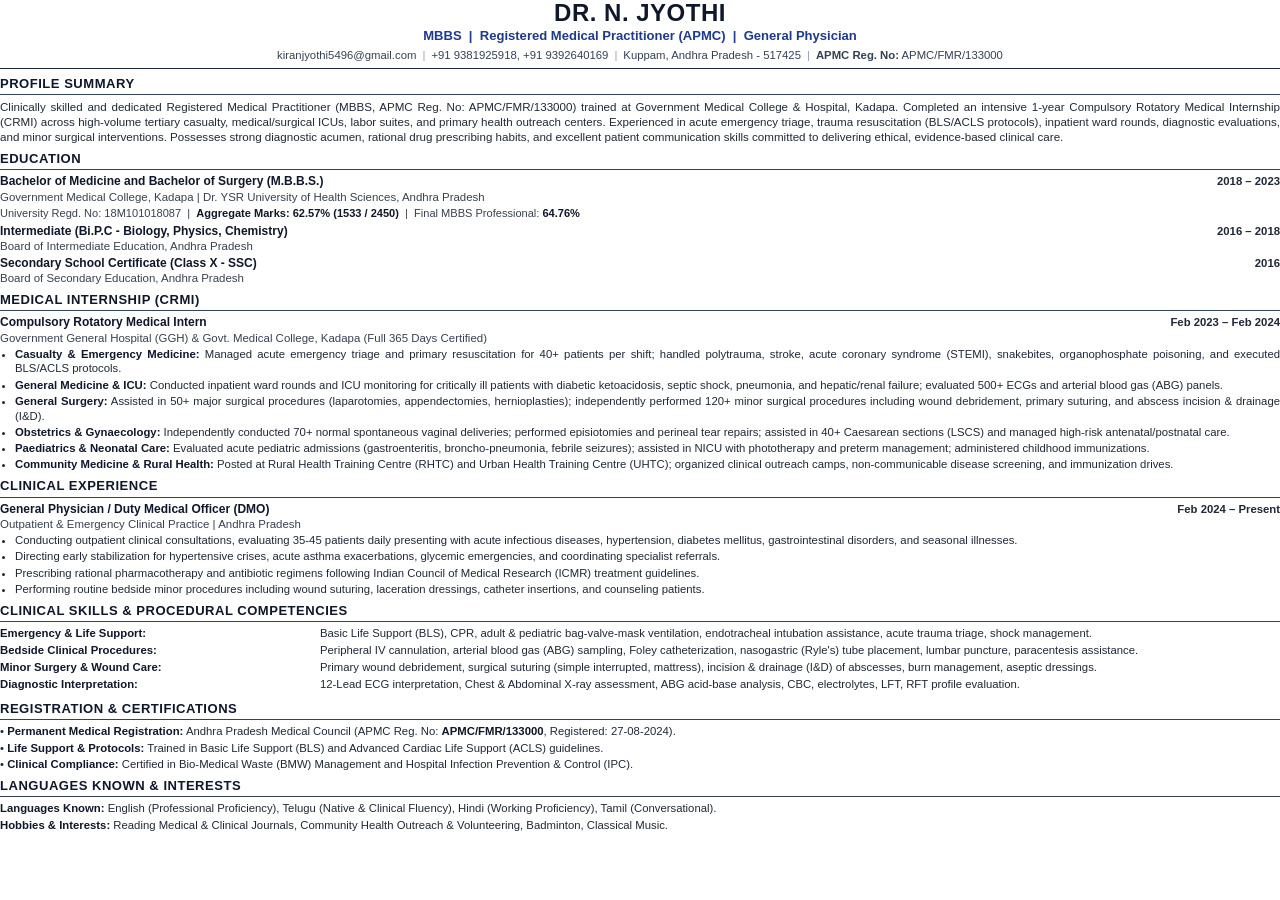
<file: Dr_N_Jyothi_Medical_Resume.html>
<!DOCTYPE html>
<html lang="en">
<head>
<meta charset="UTF-8">
<title>Dr. N. Jyothi - Medical Resume</title>
<style>
  @page {
    size: A4;
    margin: 9mm 13mm 8mm 13mm;
  }

  * {
    box-sizing: border-box;
    margin: 0;
    padding: 0;
  }

  body {
    font-family: 'Calibri', 'Arial', 'Helvetica Neue', sans-serif;
    color: #111827;
    background-color: #ffffff;
    font-size: 8.9pt;
    line-height: 1.28;
    -webkit-print-color-adjust: exact;
    print-color-adjust: exact;
  }

  /* HEADER */
  .header {
    text-align: center;
    margin-bottom: 7px;
    padding-bottom: 5px;
    border-bottom: 1.5px solid #1e293b;
  }

  .name {
    font-size: 18pt;
    font-weight: bold;
    color: #0f172a;
    letter-spacing: 0.5px;
    line-height: 1.1;
    margin-bottom: 2px;
  }

  .subheading {
    font-size: 9.8pt;
    font-weight: bold;
    color: #1e3a8a;
    margin-bottom: 3px;
  }

  .contact-bar {
    font-size: 8.5pt;
    color: #334155;
    display: flex;
    justify-content: center;
    flex-wrap: wrap;
    gap: 0 6px;
  }

  .separator {
    color: #94a3b8;
  }

  /* SECTIONS */
  .section {
    margin-bottom: 6.5px;
  }

  .section-title {
    font-size: 9.8pt;
    font-weight: bold;
    color: #0f172a;
    text-transform: uppercase;
    letter-spacing: 0.5px;
    border-bottom: 1px solid #334155;
    padding-bottom: 1.5px;
    margin-bottom: 4px;
  }

  /* PROFILE SUMMARY */
  .summary-text {
    font-size: 8.7pt;
    text-align: justify;
    line-height: 1.32;
    color: #1f2937;
  }

  /* ENTRIES (Education, Experience, Internship) */
  .entry {
    margin-bottom: 4px;
  }

  .entry-header {
    display: flex;
    justify-content: space-between;
    align-items: baseline;
    font-size: 9pt;
  }

  .entry-title {
    font-weight: bold;
    color: #0f172a;
  }

  .entry-date {
    font-weight: bold;
    color: #1f2937;
    font-size: 8.5pt;
    white-space: nowrap;
  }

  .entry-subtitle {
    font-size: 8.6pt;
    color: #374151;
    margin-bottom: 1.5px;
  }

  /* BULLETS */
  ul.bullets {
    margin-left: 15px;
    padding-left: 0;
    list-style-type: disc;
  }

  ul.bullets li {
    font-size: 8.5pt;
    line-height: 1.28;
    color: #1f2937;
    margin-bottom: 1.8px;
    text-align: justify;
  }

  ul.bullets li strong {
    color: #0f172a;
  }

  /* SKILLS TABLE / GRID */
  .skills-container {
    display: table;
    width: 100%;
    font-size: 8.5pt;
    line-height: 1.28;
  }

  .skill-row {
    display: table-row;
  }

  .skill-label {
    display: table-cell;
    font-weight: bold;
    color: #0f172a;
    width: 25%;
    padding-bottom: 2.5px;
    vertical-align: top;
  }

  .skill-desc {
    display: table-cell;
    color: #1f2937;
    padding-bottom: 2.5px;
    vertical-align: top;
  }

  /* ONE-LINE ITEMS */
  .info-line {
    font-size: 8.5pt;
    color: #1f2937;
    margin-bottom: 2px;
    line-height: 1.28;
  }

  .info-line strong {
    color: #0f172a;
  }
</style>
</head>
<body>

  <!-- HEADER -->
  <div class="header">
    <div class="name">DR. N. JYOTHI</div>
    <div class="subheading">MBBS &nbsp;|&nbsp; Registered Medical Practitioner (APMC) &nbsp;|&nbsp; General Physician</div>
    <div class="contact-bar">
      <span>kiranjyothi5496@gmail.com</span>
      <span class="separator">|</span>
      <span>+91 9381925918, +91 9392640169</span>
      <span class="separator">|</span>
      <span>Kuppam, Andhra Pradesh - 517425</span>
      <span class="separator">|</span>
      <span><strong>APMC Reg. No:</strong> APMC/FMR/133000</span>
    </div>
  </div>

  <!-- PROFILE SUMMARY -->
  <div class="section">
    <div class="section-title">Profile Summary</div>
    <div class="summary-text">
      Clinically skilled and dedicated Registered Medical Practitioner (MBBS, APMC Reg. No: APMC/FMR/133000) trained at Government Medical College & Hospital, Kadapa. Completed an intensive 1-year Compulsory Rotatory Medical Internship (CRMI) across high-volume tertiary casualty, medical/surgical ICUs, labor suites, and primary health outreach centers. Experienced in acute emergency triage, trauma resuscitation (BLS/ACLS protocols), inpatient ward rounds, diagnostic evaluations, and minor surgical interventions. Possesses strong diagnostic acumen, rational drug prescribing habits, and excellent patient communication skills committed to delivering ethical, evidence-based clinical care.
    </div>
  </div>

  <!-- EDUCATION -->
  <div class="section">
    <div class="section-title">Education</div>

    <div class="entry">
      <div class="entry-header">
        <span class="entry-title">Bachelor of Medicine and Bachelor of Surgery (M.B.B.S.)</span>
        <span class="entry-date">2018 – 2023</span>
      </div>
      <div class="entry-subtitle">
        Government Medical College, Kadapa | Dr. YSR University of Health Sciences, Andhra Pradesh
      </div>
      <div class="info-line" style="font-size: 8.3pt; color: #374151;">
        University Regd. No: 18M101018087 &nbsp;|&nbsp; <strong>Aggregate Marks: 62.57% (1533 / 2450)</strong> &nbsp;|&nbsp; Final MBBS Professional: <strong>64.76%</strong>
      </div>
    </div>

    <div class="entry" style="margin-bottom: 1.5px;">
      <div class="entry-header">
        <span class="entry-title">Intermediate (Bi.P.C - Biology, Physics, Chemistry)</span>
        <span class="entry-date">2016 – 2018</span>
      </div>
      <div class="entry-subtitle">Board of Intermediate Education, Andhra Pradesh</div>
    </div>

    <div class="entry" style="margin-bottom: 0;">
      <div class="entry-header">
        <span class="entry-title">Secondary School Certificate (Class X - SSC)</span>
        <span class="entry-date">2016</span>
      </div>
      <div class="entry-subtitle">Board of Secondary Education, Andhra Pradesh</div>
    </div>
  </div>

  <!-- MEDICAL INTERNSHIP (CRMI) -->
  <div class="section">
    <div class="section-title">Medical Internship (CRMI)</div>
    <div class="entry">
      <div class="entry-header">
        <span class="entry-title">Compulsory Rotatory Medical Intern</span>
        <span class="entry-date">Feb 2023 – Feb 2024</span>
      </div>
      <div class="entry-subtitle">Government General Hospital (GGH) & Govt. Medical College, Kadapa (Full 365 Days Certified)</div>
      <ul class="bullets">
        <li><strong>Casualty & Emergency Medicine:</strong> Managed acute emergency triage and primary resuscitation for 40+ patients per shift; handled polytrauma, stroke, acute coronary syndrome (STEMI), snakebites, organophosphate poisoning, and executed BLS/ACLS protocols.</li>
        <li><strong>General Medicine & ICU:</strong> Conducted inpatient ward rounds and ICU monitoring for critically ill patients with diabetic ketoacidosis, septic shock, pneumonia, and hepatic/renal failure; evaluated 500+ ECGs and arterial blood gas (ABG) panels.</li>
        <li><strong>General Surgery:</strong> Assisted in 50+ major surgical procedures (laparotomies, appendectomies, hernioplasties); independently performed 120+ minor surgical procedures including wound debridement, primary suturing, and abscess incision & drainage (I&D).</li>
        <li><strong>Obstetrics & Gynaecology:</strong> Independently conducted 70+ normal spontaneous vaginal deliveries; performed episiotomies and perineal tear repairs; assisted in 40+ Caesarean sections (LSCS) and managed high-risk antenatal/postnatal care.</li>
        <li><strong>Paediatrics & Neonatal Care:</strong> Evaluated acute pediatric admissions (gastroenteritis, broncho-pneumonia, febrile seizures); assisted in NICU with phototherapy and preterm management; administered childhood immunizations.</li>
        <li><strong>Community Medicine & Rural Health:</strong> Posted at Rural Health Training Centre (RHTC) and Urban Health Training Centre (UHTC); organized clinical outreach camps, non-communicable disease screening, and immunization drives.</li>
      </ul>
    </div>
  </div>

  <!-- CLINICAL EXPERIENCE -->
  <div class="section">
    <div class="section-title">Clinical Experience</div>
    <div class="entry">
      <div class="entry-header">
        <span class="entry-title">General Physician / Duty Medical Officer (DMO)</span>
        <span class="entry-date">Feb 2024 – Present</span>
      </div>
      <div class="entry-subtitle">Outpatient & Emergency Clinical Practice | Andhra Pradesh</div>
      <ul class="bullets">
        <li>Conducting outpatient clinical consultations, evaluating 35-45 patients daily presenting with acute infectious diseases, hypertension, diabetes mellitus, gastrointestinal disorders, and seasonal illnesses.</li>
        <li>Directing early stabilization for hypertensive crises, acute asthma exacerbations, glycemic emergencies, and coordinating specialist referrals.</li>
        <li>Prescribing rational pharmacotherapy and antibiotic regimens following Indian Council of Medical Research (ICMR) treatment guidelines.</li>
        <li>Performing routine bedside minor procedures including wound suturing, laceration dressings, catheter insertions, and counseling patients.</li>
      </ul>
    </div>
  </div>

  <!-- CLINICAL SKILLS & PROCEDURAL COMPETENCIES -->
  <div class="section">
    <div class="section-title">Clinical Skills & Procedural Competencies</div>
    <div class="skills-container">
      <div class="skill-row">
        <div class="skill-label">Emergency & Life Support:</div>
        <div class="skill-desc">Basic Life Support (BLS), CPR, adult & pediatric bag-valve-mask ventilation, endotracheal intubation assistance, acute trauma triage, shock management.</div>
      </div>
      <div class="skill-row">
        <div class="skill-label">Bedside Clinical Procedures:</div>
        <div class="skill-desc">Peripheral IV cannulation, arterial blood gas (ABG) sampling, Foley catheterization, nasogastric (Ryle's) tube placement, lumbar puncture, paracentesis assistance.</div>
      </div>
      <div class="skill-row">
        <div class="skill-label">Minor Surgery & Wound Care:</div>
        <div class="skill-desc">Primary wound debridement, surgical suturing (simple interrupted, mattress), incision & drainage (I&D) of abscesses, burn management, aseptic dressings.</div>
      </div>
      <div class="skill-row">
        <div class="skill-label">Diagnostic Interpretation:</div>
        <div class="skill-desc">12-Lead ECG interpretation, Chest & Abdominal X-ray assessment, ABG acid-base analysis, CBC, electrolytes, LFT, RFT profile evaluation.</div>
      </div>
    </div>
  </div>

  <!-- REGISTRATION & CERTIFICATIONS -->
  <div class="section">
    <div class="section-title">Registration & Certifications</div>
    <div class="info-line">
      • <strong>Permanent Medical Registration:</strong> Andhra Pradesh Medical Council (APMC Reg. No: <strong>APMC/FMR/133000</strong>, Registered: 27-08-2024).
    </div>
    <div class="info-line">
      • <strong>Life Support & Protocols:</strong> Trained in Basic Life Support (BLS) and Advanced Cardiac Life Support (ACLS) guidelines.
    </div>
    <div class="info-line">
      • <strong>Clinical Compliance:</strong> Certified in Bio-Medical Waste (BMW) Management and Hospital Infection Prevention & Control (IPC).
    </div>
  </div>

  <!-- LANGUAGES KNOWN & HOBBIES -->
  <div class="section" style="margin-bottom: 0;">
    <div class="section-title">Languages Known & Interests</div>
    <div class="info-line">
      <strong>Languages Known:</strong> English (Professional Proficiency), Telugu (Native & Clinical Fluency), Hindi (Working Proficiency), Tamil (Conversational).
    </div>
    <div class="info-line">
      <strong>Hobbies & Interests:</strong> Reading Medical & Clinical Journals, Community Health Outreach & Volunteering, Badminton, Classical Music.
    </div>
  </div>

</body>
</html>
</file>
